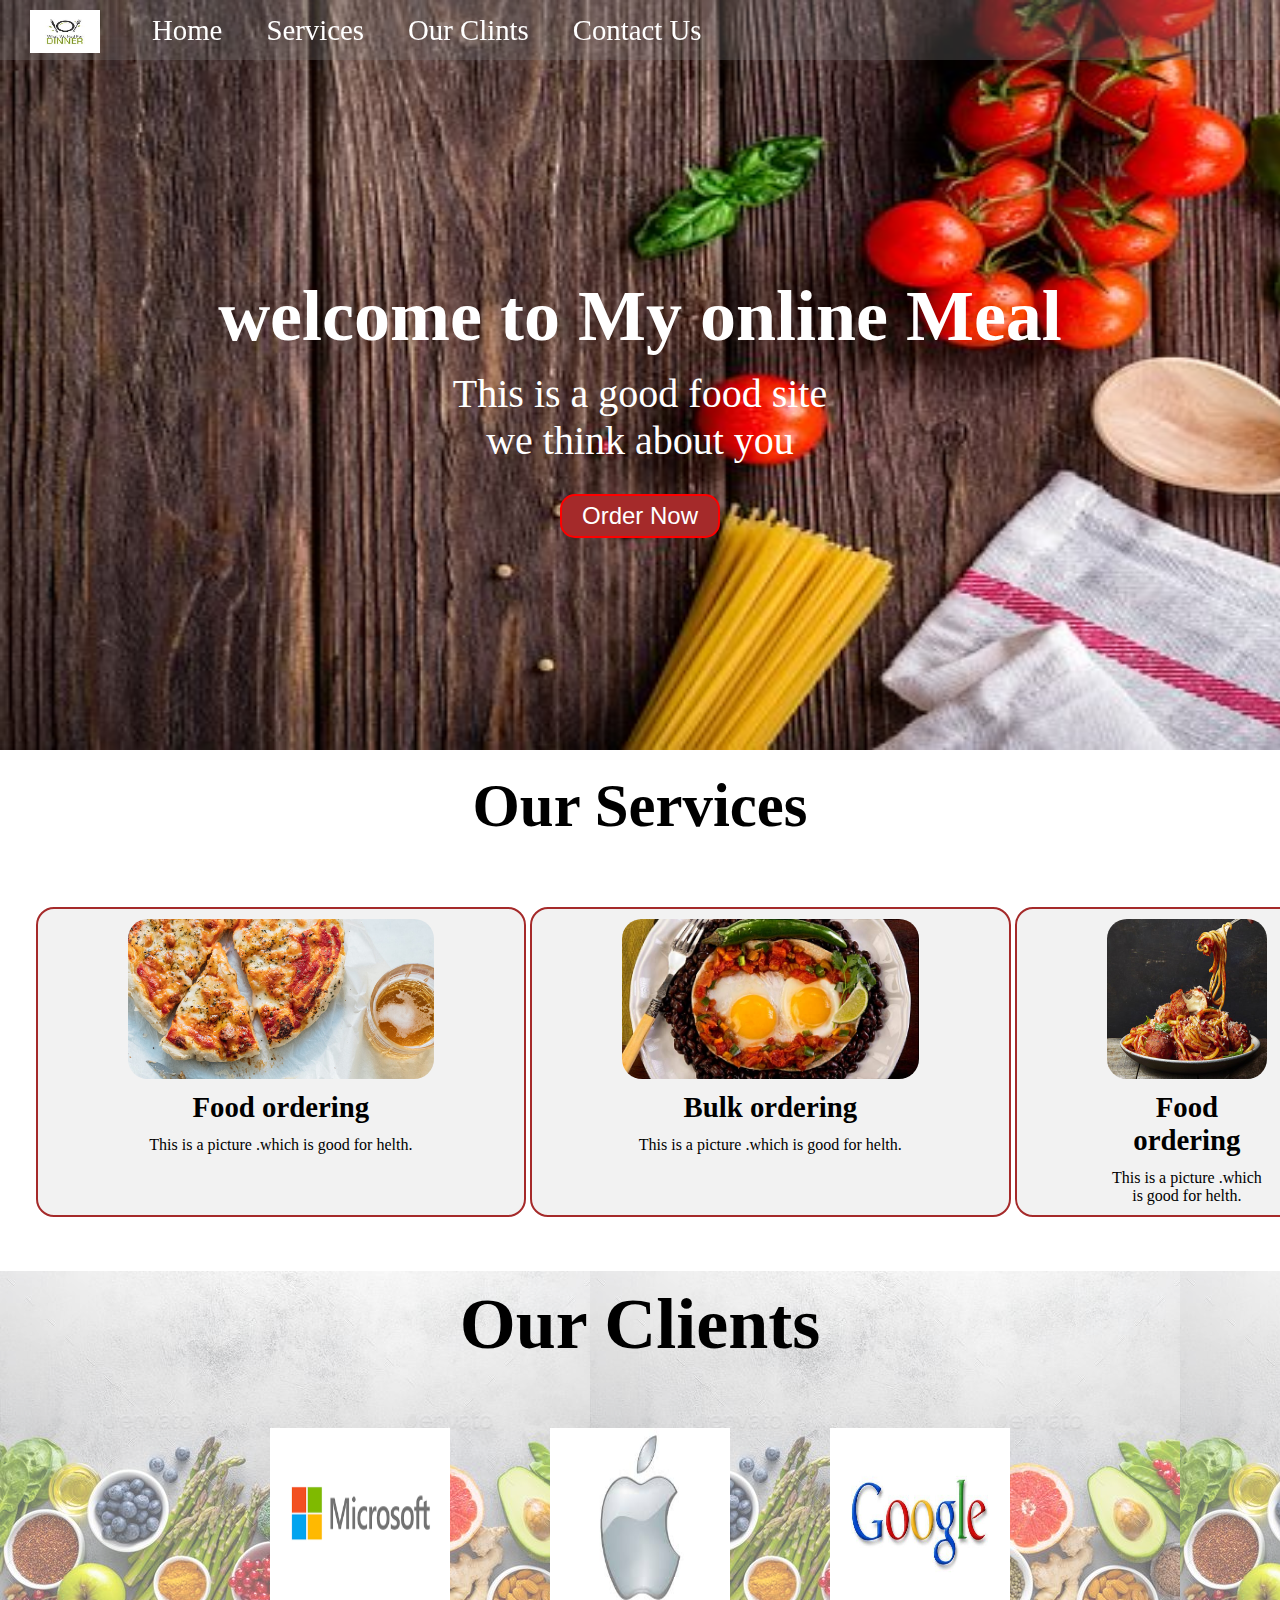
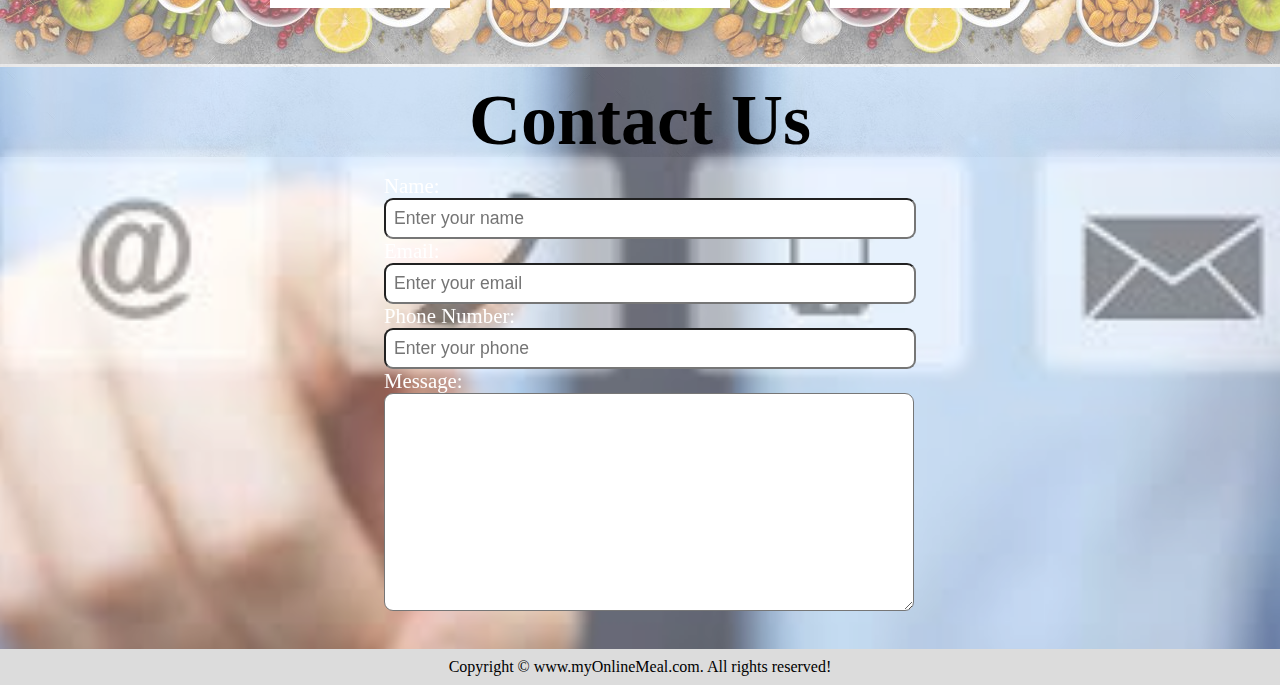
<file: index.html>
<!DOCTYPE html>
<html>
<head>
	<title> best online food delivery center</title>
	<link rel="stylesheet" type="text/css" href="style.css">   
</head>
<body>
	<nav id="navbar" >
		<div id="logo">
			<img src="logo.jfif">
		</div>

		<ul>
			<li class="item"><a href="#home">Home</a></li>
			<li class="item"><a href="#services-container">Services</a></li>
			<li class="item"><a href="#client-section">Our Clints</a></li>
			<li class="item"><a href="#contact">Contact Us</a></li>
		</ul>
	</nav>

	<section id="home">
		<h1 class="h-primary">welcome to My online Meal</h1>
		<p>This is a good food site</p>
		<p>we think about you</p>
		<button class="btn">Order Now</button>
	</section>

	<section id="services-container">
		<h1 class="our">Our Services</h1>
		<div id="services">
			<div class="box">
				<img src="i3.jpg">
				<h2 class="h-secondary center">Food ordering</h2>
				<p class="center">This is a picture .which is good  for helth.</p>
			</div>
			<div class="box">
				<img src="i4.jpg">
				<h2 class="h-secondary center">Bulk ordering</h2>
				<p class="center">This is a picture .which is good  for helth.</p>
			</div>
			<div class="box">
				<img src="i2.jpg">
				<h2 class="h-secondary center">Food ordering</h2>
				<p class="center">This is a picture .which is good  for helth.</p>
			</div>
		</div>
	</section>


	<section id="client-section">
        <h1 class="h-primary center">Our Clients</h1>
        <div id="clients">
            <div class="client-item">
                <img src="logo1.png" alt="Our Client">
            </div>
            <div class="client-item">
                <img src="logo2.jfif" alt="Our Client">
            </div>
          
            <div class="client-item">
                <img src="logo3.jpg" alt="Our Client">
            </div>
            </div>
    </section>
    

     <section id="contact">
        <h1 class="h-primary center">Contact Us</h1>
        <div id="contact-box">
            <form action="">
                <div class="form-group">
                    <label for="name">Name: </label>
                    <input type="text" name="name" id="name" placeholder="Enter your name">
                </div>
                <div class="form-group">
                    <label for="email">Email: </label>
                    <input type="email" name="name" id="email" placeholder="Enter your email">
                </div>
                <div class="form-group">
                    <label for="phone">Phone Number: </label>
                    <input type="phone" name="name" id="phone" placeholder="Enter your phone">
                </div>
                <div class="form-group">
                    <label for="message">Message: </label>
                    <textarea name="message" id="message" cols="30" rows="10"></textarea>
                </div>
            </form>
        </div>
    </section>

    <footer>
        <div class="center">
            Copyright &copy; www.myOnlineMeal.com. All rights reserved!
        </div>
    </footer>
</body>
</html>
</file>
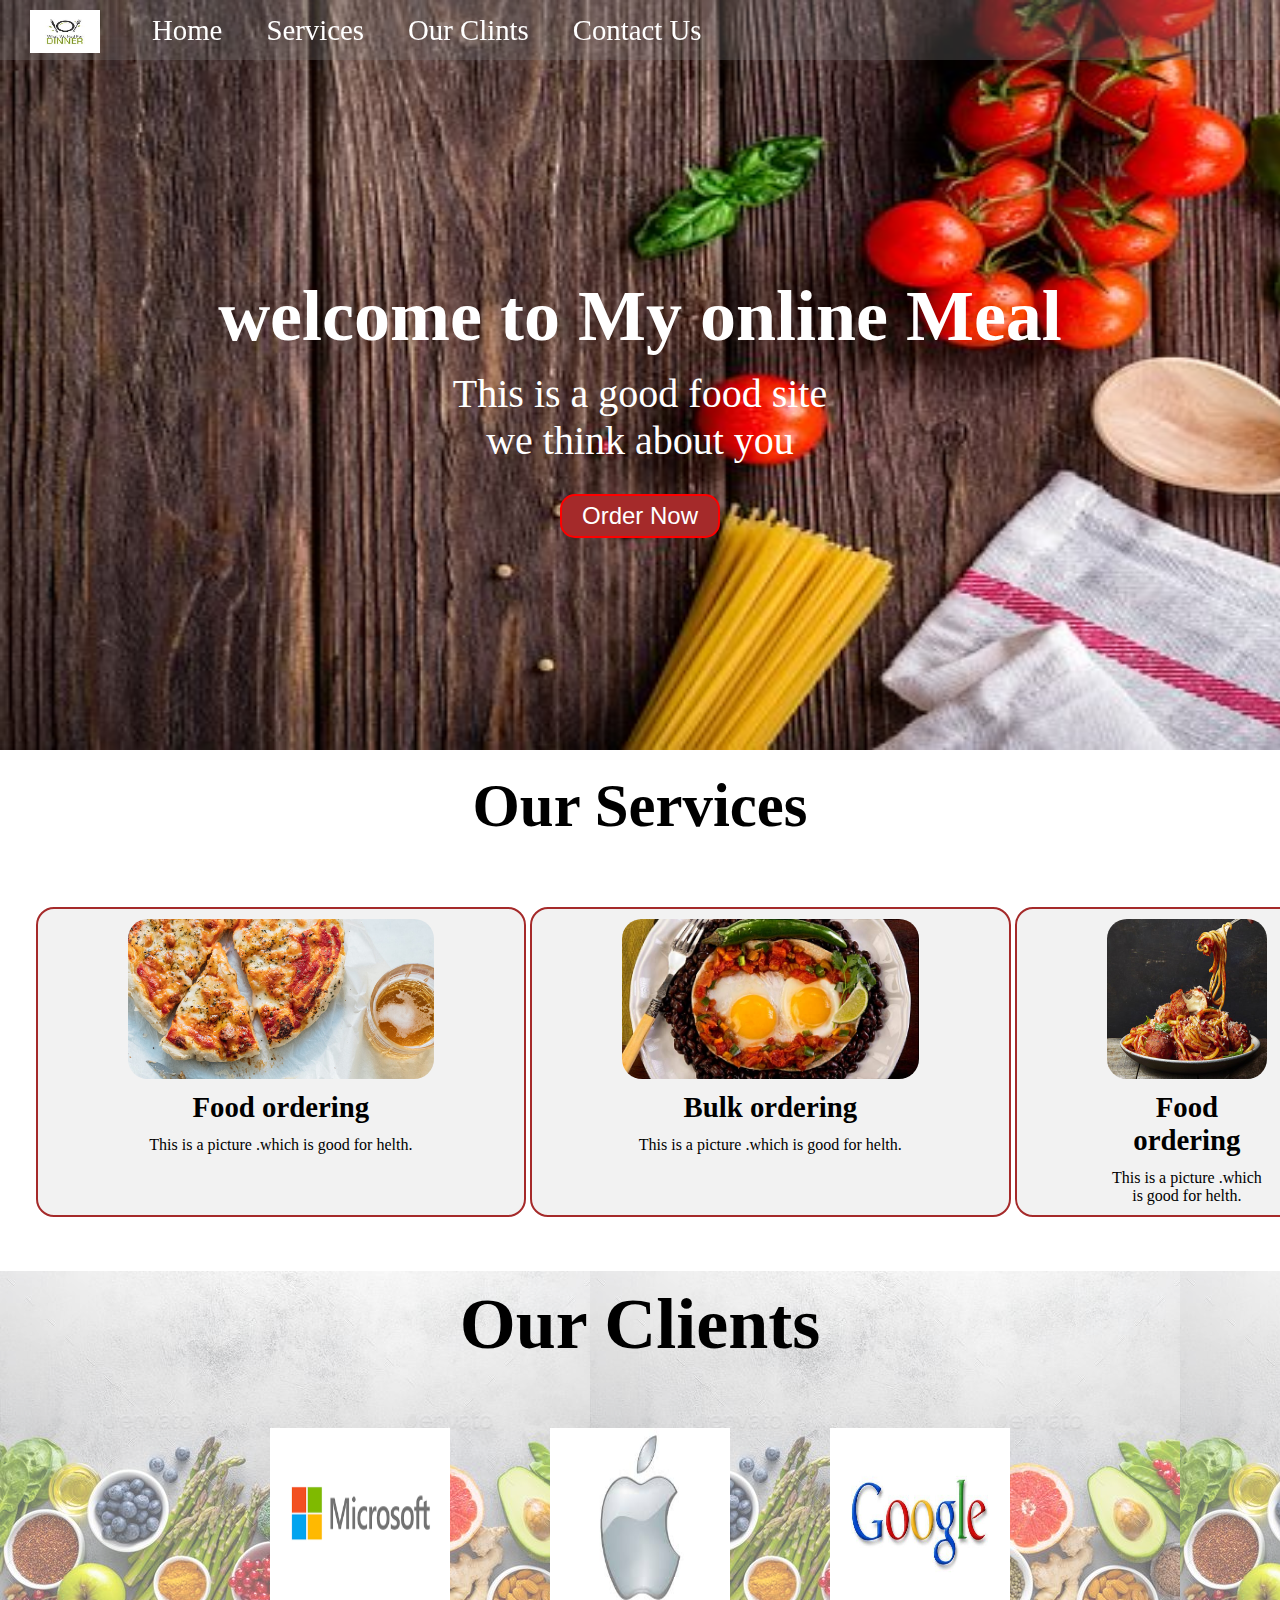
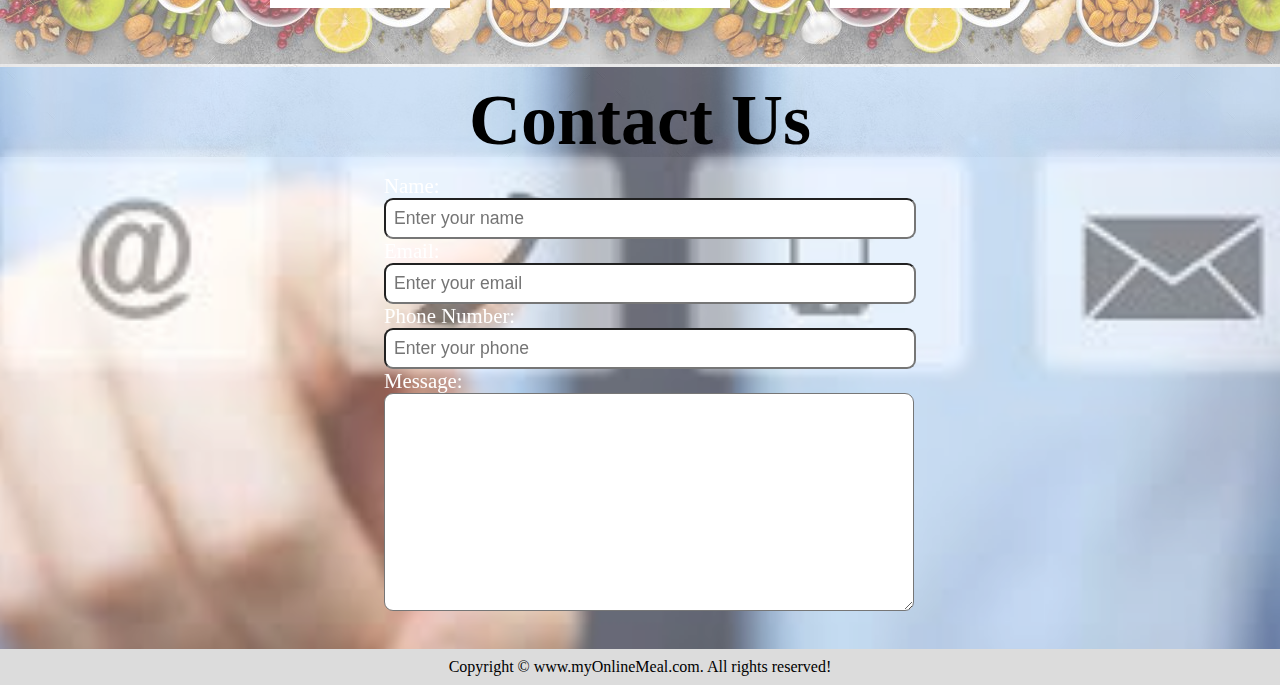
<file: main project.html>
<!DOCTYPE html>
<html>
<head>
	<title> best online food delivery center</title>
	<link rel="stylesheet" type="text/css" href="style.css">   
</head>
<body>
	<nav id="navbar" >
		<div id="logo">
			<img src="logo.jfif">
		</div>

		<ul>
			<li class="item"><a href="#home">Home</a></li>
			<li class="item"><a href="#services-container">Services</a></li>
			<li class="item"><a href="#client-section">Our Clints</a></li>
			<li class="item"><a href="#contact">Contact Us</a></li>
		</ul>
	</nav>

	<section id="home">
		<h1 class="h-primary">welcome to My online Meal</h1>
		<p>This is a good food site</p>
		<p>we think about you</p>
		<button class="btn">Order Now</button>
	</section>

	<section id="services-container">
		<h1 class="our">Our Services</h1>
		<div id="services">
			<div class="box">
				<img src="i3.jpg">
				<h2 class="h-secondary center">Food ordering</h2>
				<p class="center">This is a picture .which is good  for helth.</p>
			</div>
			<div class="box">
				<img src="i4.jpg">
				<h2 class="h-secondary center">Bulk ordering</h2>
				<p class="center">This is a picture .which is good  for helth.</p>
			</div>
			<div class="box">
				<img src="i2.jpg">
				<h2 class="h-secondary center">Food ordering</h2>
				<p class="center">This is a picture .which is good  for helth.</p>
			</div>
		</div>
	</section>


	<section id="client-section">
        <h1 class="h-primary center">Our Clients</h1>
        <div id="clients">
            <div class="client-item">
                <img src="logo1.png" alt="Our Client">
            </div>
            <div class="client-item">
                <img src="logo2.jfif" alt="Our Client">
            </div>
          
            <div class="client-item">
                <img src="logo3.jpg" alt="Our Client">
            </div>
            </div>
    </section>
    

     <section id="contact">
        <h1 class="h-primary center">Contact Us</h1>
        <div id="contact-box">
            <form action="">
                <div class="form-group">
                    <label for="name">Name: </label>
                    <input type="text" name="name" id="name" placeholder="Enter your name">
                </div>
                <div class="form-group">
                    <label for="email">Email: </label>
                    <input type="email" name="name" id="email" placeholder="Enter your email">
                </div>
                <div class="form-group">
                    <label for="phone">Phone Number: </label>
                    <input type="phone" name="name" id="phone" placeholder="Enter your phone">
                </div>
                <div class="form-group">
                    <label for="message">Message: </label>
                    <textarea name="message" id="message" cols="30" rows="10"></textarea>
                </div>
            </form>
        </div>
    </section>

    <footer>
        <div class="center">
            Copyright &copy; www.myOnlineMeal.com. All rights reserved!
        </div>
    </footer>
</body>
</html>
</file>
<file: style.css>
*{
	margin:0;
	padding:0;
}
html{
	scroll-behavior: smooth;
}

:root{
	--navbar-height:59px;
}

#logo{
	margin:10px 30px;
	height:40px;


}
#logo img{
	margin: 0px;
	height: 43px;
	width: 70px;


}

#navbar{
	display: flex;
	align-items: center;
	
	position: sticky;
	top: 0px;
}

#navbar ul{
	display: flex;
}
#navbar::before{
	content: "";
	background-color:gray;
	position:absolute ;
	height:100%;
	width:100%;
	z-index: -1;
	opacity: 0.3;
}

#navbar ul li{
	list-style: none;
	font-size: 1.8rem;
}

#navbar ul li a{
	color:white;
	display:block;
	padding:3px 22px;
	border-radius:20px;
	text-decoration: none;
}


#navbar ul li a:hover {
	color:red;
	background:white;
}

#home{
	display: flex;
	flex-direction: column;
	padding: 3px 200px;
	justify-content: center;
	align-items: center;
}
body{
			background-image:url(bg10.jpg);
			background-repeat:no-repeat;
			
			color:white;
			background-size: 1550px 750px;


		}

#home p{
	color:white;
	text-align: center;
	font-size: 2.5rem;
}

/* Services Section */
#services{
    margin: 34px ;
    display: flex;
}
#services .box{ 
    border: 2px solid brown;
   padding: 10px 90px;
    margin: 20px 2px;
    border-radius: 18px;
    background: #f2f2f2;

}

#services .box img{ 
   height: 160px;
   margin: auto;
   display: block;
   border-radius: 20px;
}
/* Clients section */
#client-section::before{
 content: "";
 position: absolute;
 background: url('z.jpg');
 width: 100%;
 height: 54%;
 z-index: -1;
 opacity: 0.6;
}
#clients{
    display: flex;
    justify-content: center;
    align-items: center;
}

.client-item{
	align-items: center;
	padding: 34px
}
#clients img{
    width: 180px;
    padding: 16px;
    height: 180px;


}

/* Contact Section */
#contact{
    position: relative;
	padding-top:5px;
}
#contact::before{
    content: "";
    position: absolute;
    width: 100%;
    height: 100%;
    z-index: -1;
    opacity: 0.7;
    background: url('contact.jfif') no-repeat center center/cover;

}
#contact-box{
    display: flex;
    justify-content: center;
    align-items: center;
    padding-bottom: 34px;
}
#contact-box input, 
#contact-box textarea{
    width: 100%;
    padding: 0.5rem;
    border-radius: 9px;
    font-size: 1.1rem;
} 

#contact-box form{
    width: 40%;
}

#contact-box label{
   font-size: 1.3rem;
   

}


footer{
    background:#DCDCDC;
    
    padding: 9px 20px;
}
.h-primary{
	font-size:4.5rem;
	padding:12px;
	color:white;
	margin-top: 200px;

}

.our{
	font-size:3.8rem;
	padding:12px;
	color:black;
margin-top: 188px;
	text-align: center;

}

.h-secondary{
	font-size:1.8rem;
	padding:12px;
	text-align: center;
	color: black;


	

}
.btn{
	padding: 6px 20px;
	border:2px solid red;
	background-color:brown;
	color: white;
	margin:30px;
	font-size: 1.5rem;
	border-radius: 15px;
	cursor: pointer;
}

.center{
	text-align: center;
	color:black;
	margin-top: 0px;

}
</file>
